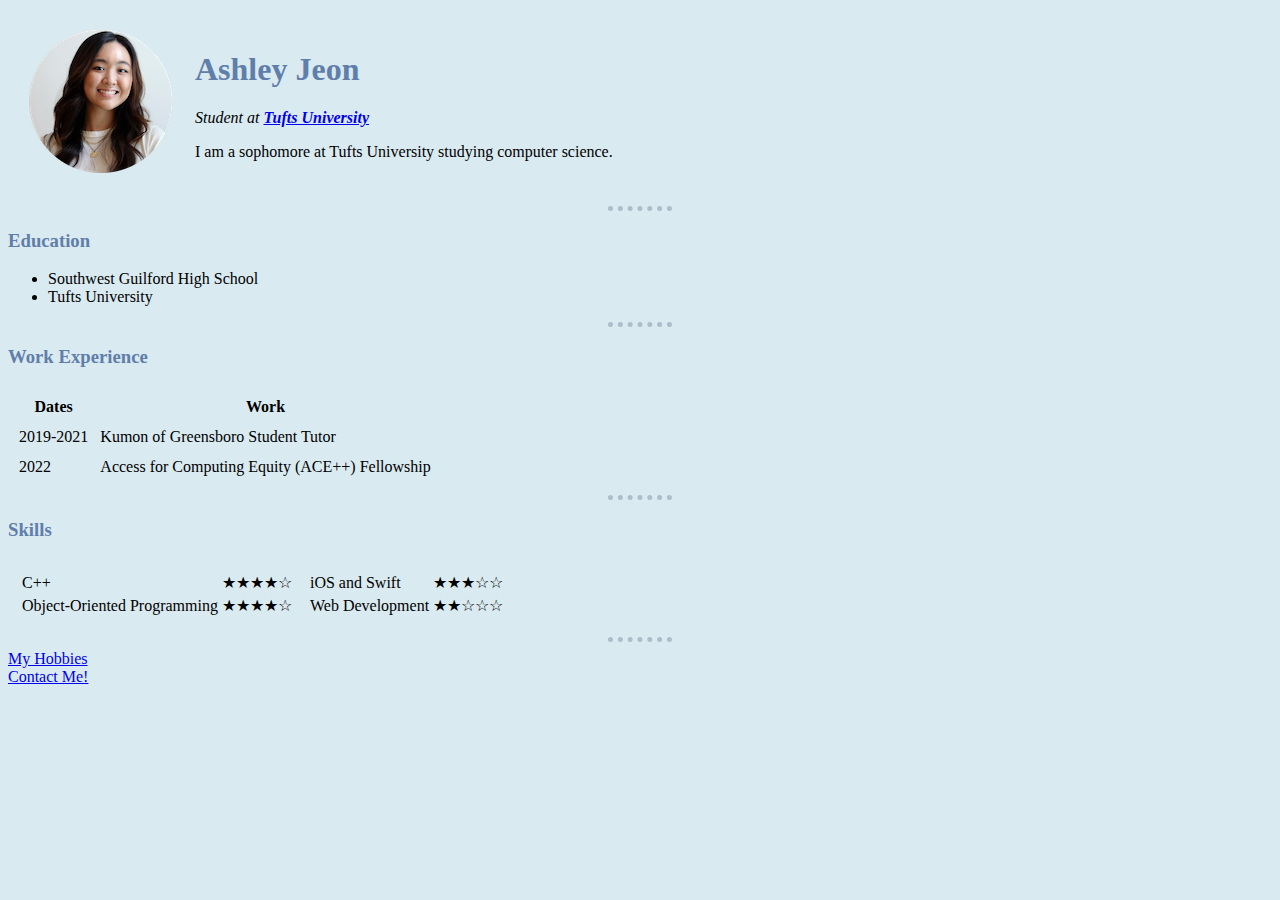
<file: index.html>
<!DOCTYPE html>
<html lang="en" dir="ltr">
    <head>
        <meta charset="utf-8">
        <title>♡ Ashley's Personal Site ♡</title>
        <meta name="description" content = "Here a look into my life!" />
        <link rel="stylesheet" href="css/styles.css">
        
    </head>
    <body>
        <table cellspacing="20">
            <tr>
                <td><img src="images/ashley-modified.png" alt="ashley profile picture"></td>
                <td><h1>Ashley Jeon</h1>
                    <p><em>Student at <strong><a href="https://www.tufts.edu/">Tufts University</a></strong></em></p>
                    <p> I am a sophomore at Tufts University studying computer science.</p>
                </td>
            </tr>
        </table>
        <hr>

        <h3>Education</h3>
        <ul>
            <li>Southwest Guilford High School</li>
            <li>Tufts University</li>
        </ul>
        
        <hr>
        
        <h3>Work Experience</h2>
        <table cellspacing="10">
            <thead>
                <tr>
                    <th>Dates</th>
                    <th>Work</th>
                </tr>
            </thead>
            <tbody>
                <tr>
                    <td>2019-2021</td>
                    <td>Kumon of Greensboro Student Tutor</td>
                </tr>
                <tr>
                    <td>2022</td>
                    <td>Access for Computing Equity (ACE++) Fellowship</td>
                </tr>
            </tbody>
        </table>
        
        <hr>
        
        <h3>Skills</h3>
        
        <table cellspacing="10">
            <tr>
                <td>
                    <table>
                        <tr>
                            <td>C++</td>
                            <td>★★★★☆</td>
                        </tr>
                        <tr>
                            <td>Object-Oriented Programming</td>
                            <td>★★★★☆</td>
                        </tr>
                    </table>    
                </td>
                <td>
                    <table>
                        <tr>
                            <td>iOS and Swift</td>
                            <td>★★★☆☆</td>
                        </tr>
                        <tr>
                            <td>Web Development</td>
                            <td>★★☆☆☆</td>
                        </tr>
                    </table>
                </td>
            </tr>
        </table>
            
        <hr>    
            
        <a href="hobbies.html">My Hobbies</a>
        <br>
        <a href="contact.html">Contact Me!</a>
    </body>
</html>
</file>
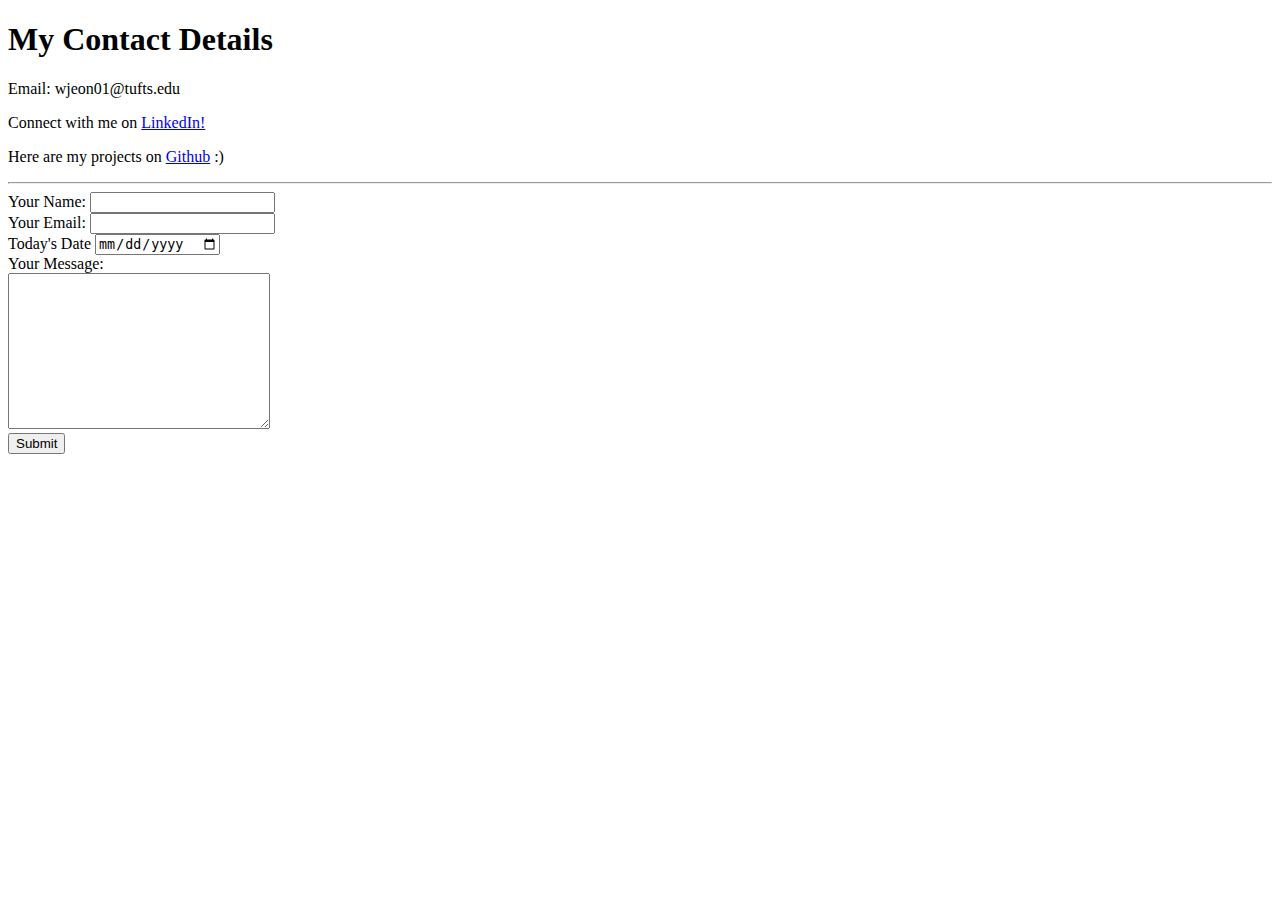
<file: contact.html>
<!DOCTYPE html>
<html lang="en" dir="ltr">
    <head>
        <meta charset="utf-8">
        <title>Contact Me!</title>
    </head>
    <body>
        <h1>My Contact Details</h1>
        <p>Email: wjeon01@tufts.edu</p>
        <p>Connect with me on <a href="https://www.linkedin.com/in/woojooashleyjeon/">LinkedIn!</a></p>
        <p>Here are my projects on <a href="https://github.com/ashleyjeon">Github</a> :)</p>
    
    
    <hr>
        <form class="" action="mailto:wjeon01@tufts.edu" method="post" enctype="text/plain">
            <label>Your Name: </label>    
            <input type="text" name="yourName" value=""> <br>
            
            <label>Your Email: </label>
            <input type="email" name="yourEmail" value=""> <br>
            
            <label>Today's Date</label>
            <input type="date" name="" value=""> <br>
            
            <label>Your Message: </label> <br>
            <textarea name="yourMessage" rows="10" cols="30"></textarea> <br>
            
            <input type="submit">
        </form>
    </body>
</html>
</file>
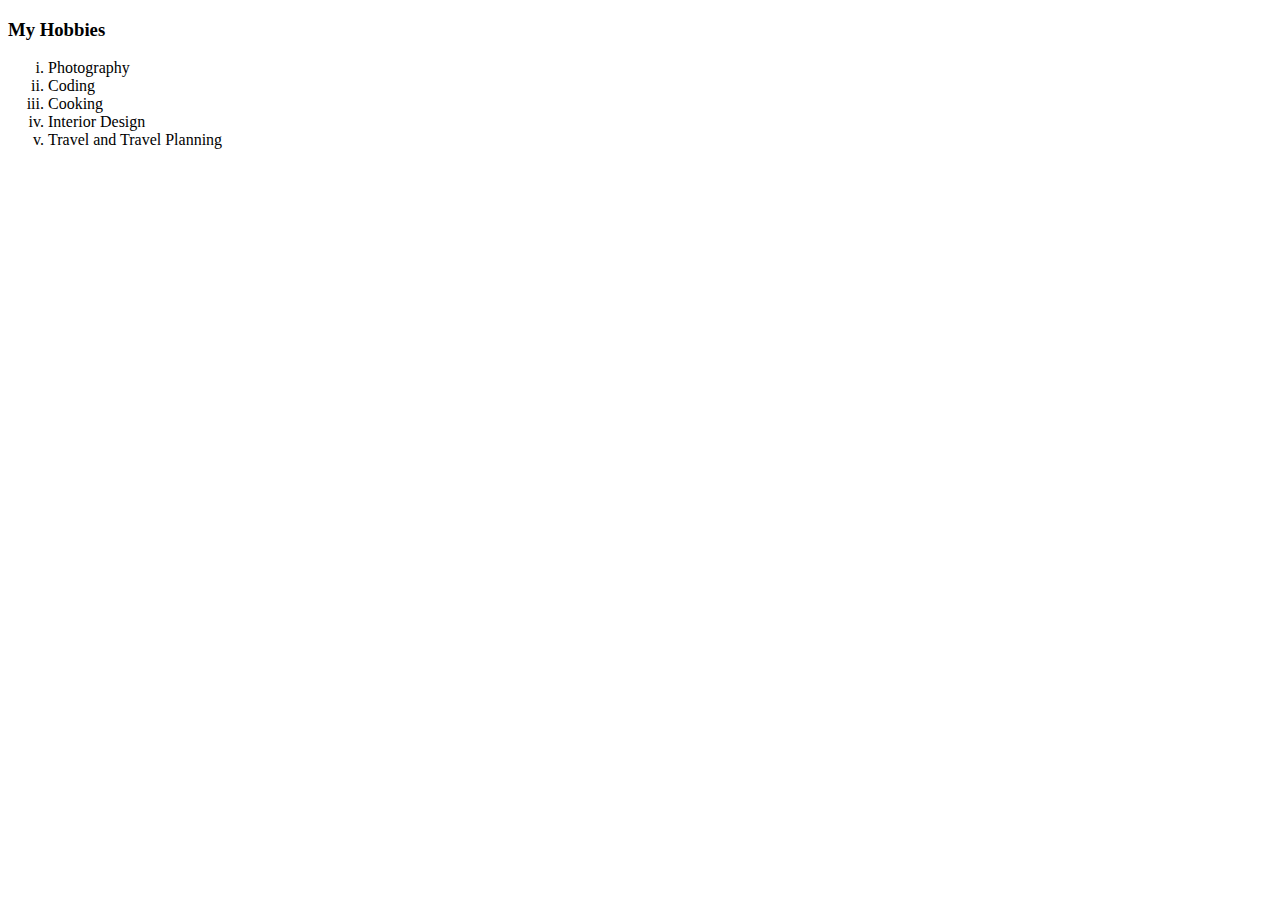
<file: hobbies.html>
<!DOCTYPE html>
<html lang="en" dir="ltr">
    <head>
        <meta charset="utf-8">
        <title>My hobbies</title>
    </head>
    <body>
        <h3>My Hobbies</h3>
        <ol type= "i">
            <li>Photography</li>
            <li>Coding</li>
            <li>Cooking</li>
            <li>Interior Design</li>
            <li>Travel and Travel Planning</li>
        </ol>
    </body>
</html>
</file>
<file: css/styles.css>
/*
External CSS for Styling
*/
body {
    background-color: #DAEAF1;
}

h1 {
    color: #607EAA;
}

h3 {
    color: #607EAA;
}

hr {
    border-style: none;
    border-top-style: dotted;
    border-color: #AEBDCA;
    border-width: 5px;
    width: 5%;
}
</file>
